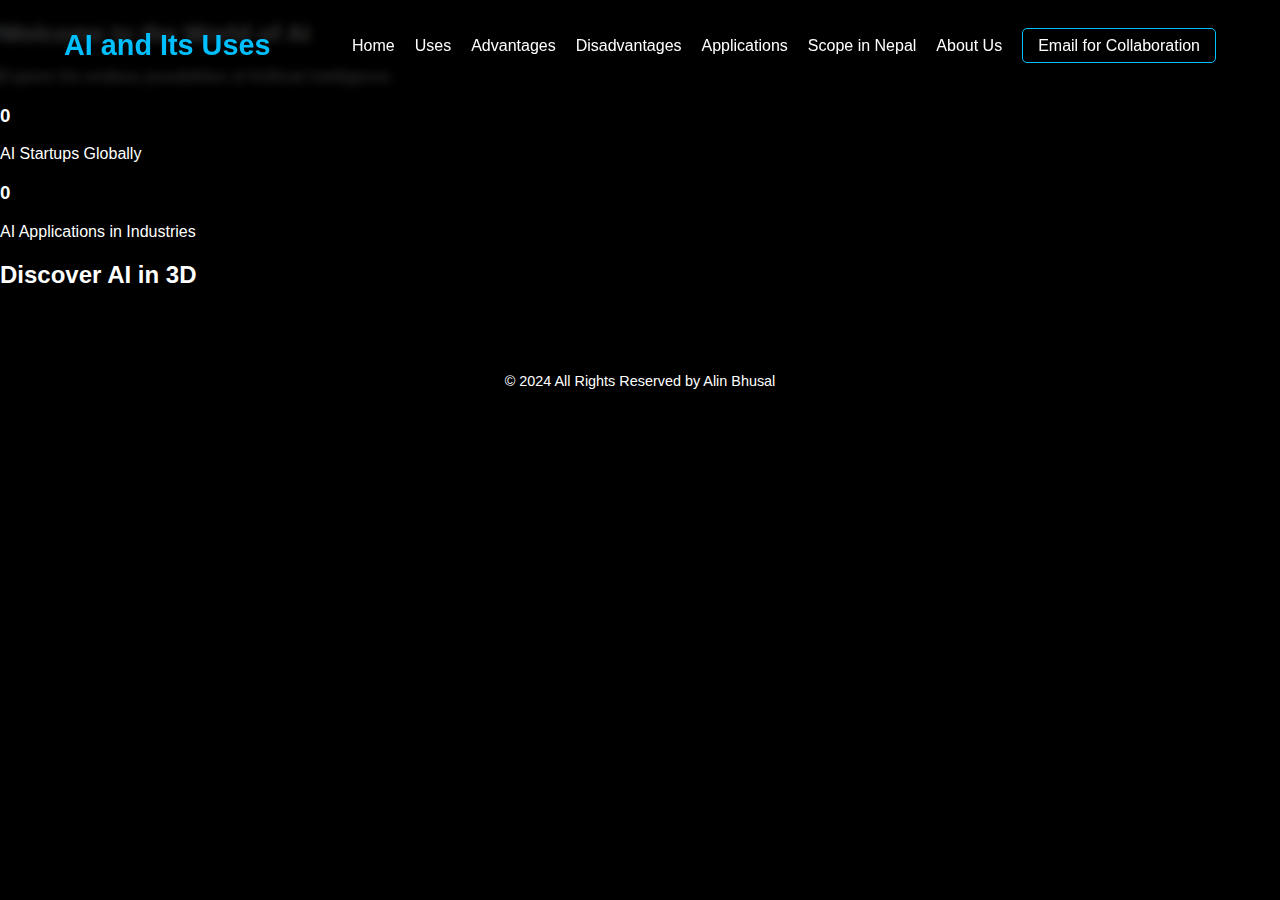
<file: index.html>
<!DOCTYPE html>
<html lang="en">
<head>
    <meta charset="UTF-8">
    <meta name="viewport" content="width=device-width, initial-scale=1.0">
    <title>AI and Its Uses - Home</title>
    <link rel="stylesheet" href="styles.css">
    <script src="script.js" defer></script>
</head>
<body>
    <!-- Navigation Bar -->
    <header>
        <nav>
            <h1 class="logo">AI and Its Uses</h1>
            <ul>
                <li><a href="index.html">Home</a></li>
                <li><a href="uses.html">Uses</a></li>
                <li><a href="advantages.html">Advantages</a></li>
                <li><a href="disadvantages.html">Disadvantages</a></li>
                <li><a href="applications.html">Applications</a></li>
                <li><a href="scope.html">Scope in Nepal</a></li>
                <li><a href="about.html">About Us</a></li>
                <li><a href="mailto:alinbhusal123@gmail.com" class="email-btn">Email for Collaboration</a></li>
            </ul>
        </nav>
    </header>

    <!-- Hero Section -->
    <section class="hero">
        <h2>Welcome to the World of AI</h2>
        <p>Explore the endless possibilities of Artificial Intelligence.</p>
    </section>

    <!-- AI Stats Animation -->
    <section class="stats">
        <div class="stat-item">
            <h3 id="stat1">0</h3>
            <p>AI Startups Globally</p>
        </div>
        <div class="stat-item">
            <h3 id="stat2">0</h3>
            <p>AI Applications in Industries</p>
        </div>
    </section>

    <!-- AI 3D Model Section -->
    <section class="ai-model">
        <h2>Discover AI in 3D</h2>
        <div class="model-viewer">
            <!-- Add your 3D model here -->
        </div>
    </section>

    <!-- Footer -->
    <footer>
        <p>&copy; 2024 All Rights Reserved by Alin Bhusal</p>
    </footer>
</body>
</html>
</file>
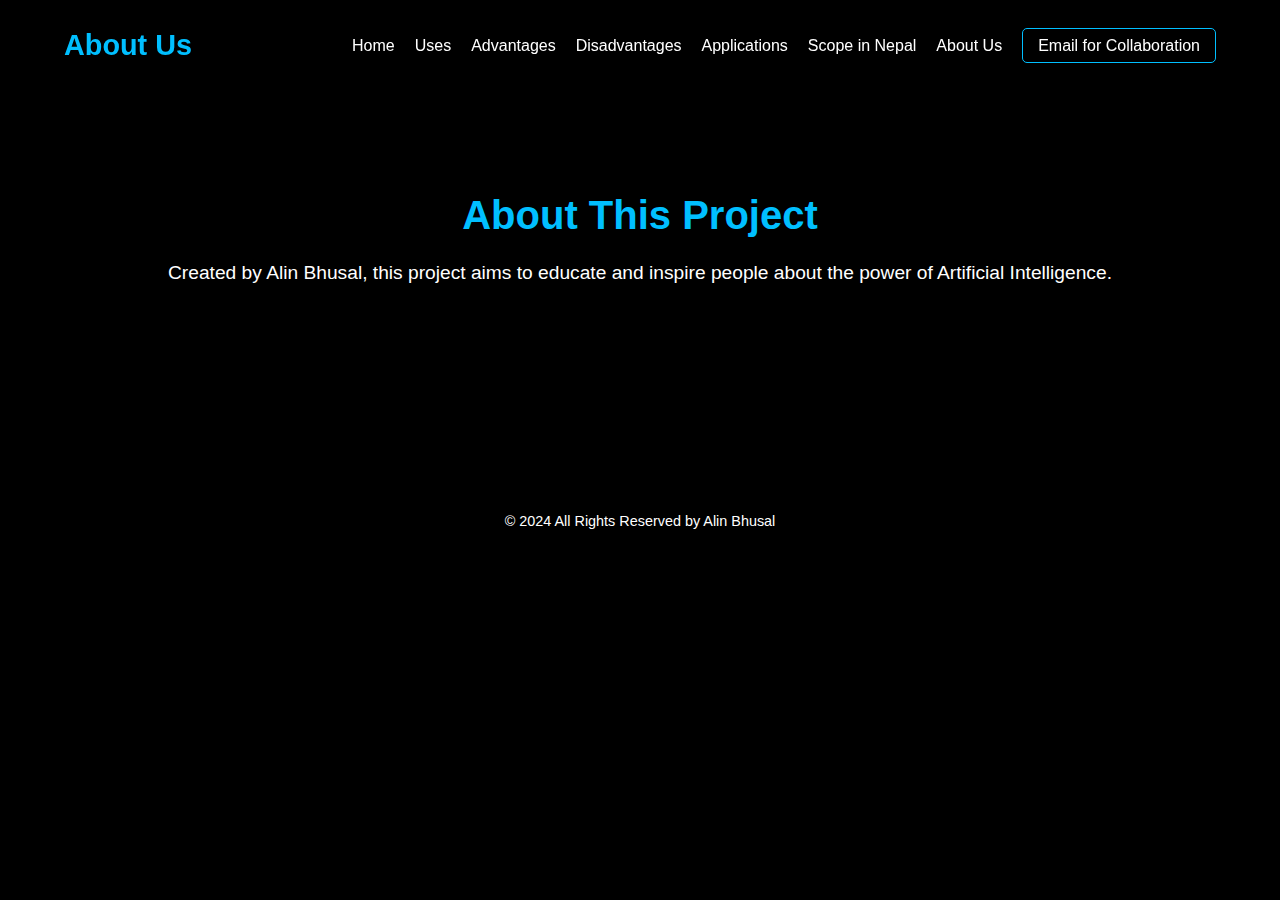
<file: about.html>
<!DOCTYPE html>
<html lang="en">
<head>
    <meta charset="UTF-8">
    <meta name="viewport" content="width=device-width, initial-scale=1.0">
    <title>About Us</title>
    <link rel="stylesheet" href="styles.css">
    <script src="script.js" defer></script>
</head>
<body>
    <header>
        <nav>
            <h1 class="logo">About Us</h1>
            <ul>
                <li><a href="index.html">Home</a></li>
                <li><a href="uses.html">Uses</a></li>
                <li><a href="advantages.html">Advantages</a></li>
                <li><a href="disadvantages.html">Disadvantages</a></li>
                <li><a href="applications.html">Applications</a></li>
                <li><a href="scope.html">Scope in Nepal</a></li>
                <li><a href="about.html">About Us</a></li>
                <li><a href="mailto:alinbhusal123@gmail.com" class="email-btn">Email for Collaboration</a></li>
            </ul>
        </nav>
    </header>

    <section class="content">
        <h2>About This Project</h2>
        <p>Created by Alin Bhusal, this project aims to educate and inspire people about the power of Artificial Intelligence.</p>
    </section>

    <footer>
        <p>&copy; 2024 All Rights Reserved by Alin Bhusal</p>
    </footer>
</body>
</html>
</file>
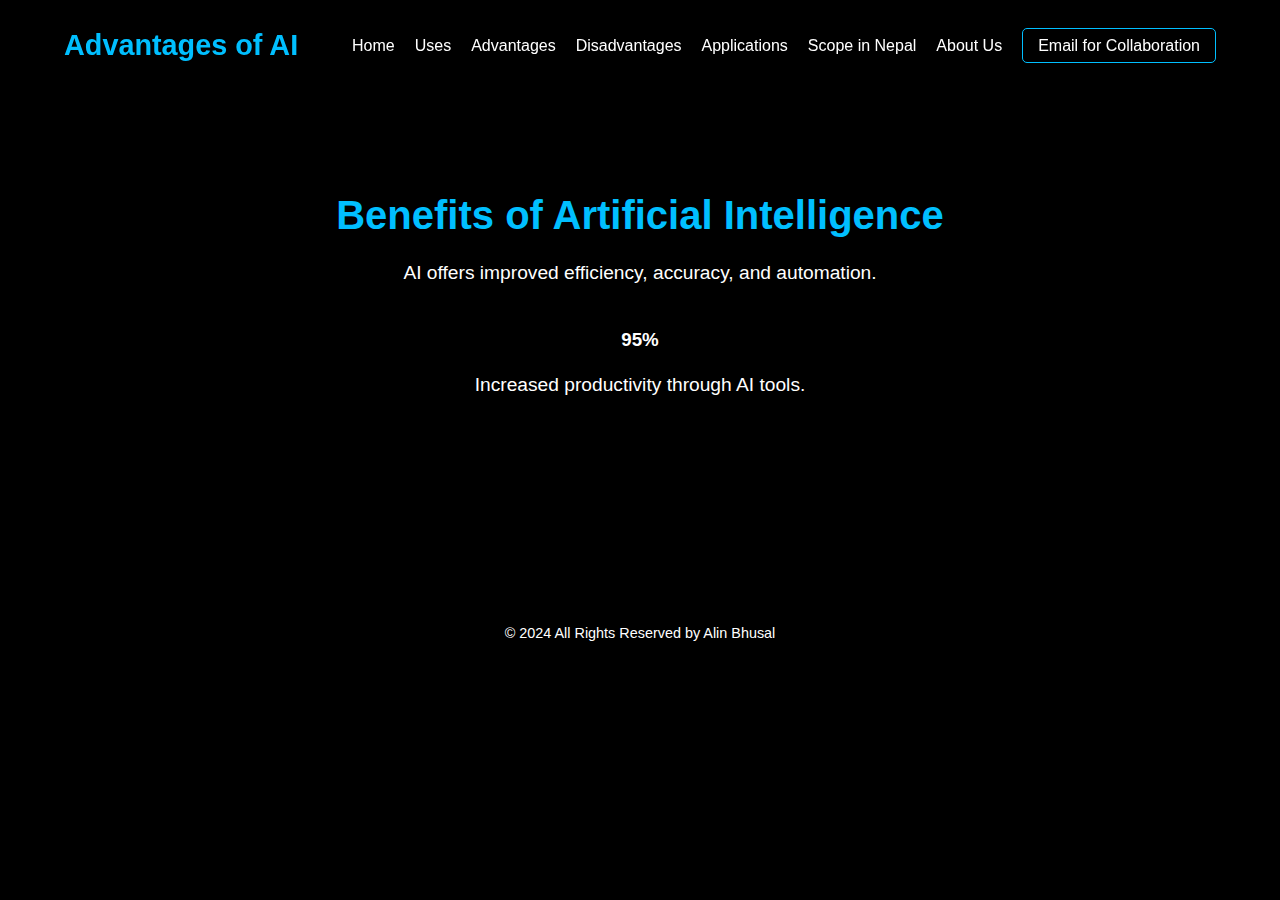
<file: advantages.html>
<!DOCTYPE html>
<html lang="en">
<head>
    <meta charset="UTF-8">
    <meta name="viewport" content="width=device-width, initial-scale=1.0">
    <title>Advantages of AI</title>
    <link rel="stylesheet" href="styles.css">
    <script src="script.js" defer></script>
</head>
<body>
    <header>
        <nav>
            <h1 class="logo">Advantages of AI</h1>
            <ul>
                <li><a href="index.html">Home</a></li>
                <li><a href="uses.html">Uses</a></li>
                <li><a href="advantages.html">Advantages</a></li>
                <li><a href="disadvantages.html">Disadvantages</a></li>
                <li><a href="applications.html">Applications</a></li>
                <li><a href="scope.html">Scope in Nepal</a></li>
                <li><a href="about.html">About Us</a></li>
                <li><a href="mailto:alinbhusal123@gmail.com" class="email-btn">Email for Collaboration</a></li>
            </ul>
        </nav>
    </header>

    <section class="content">
        <h2>Benefits of Artificial Intelligence</h2>
        <p>AI offers improved efficiency, accuracy, and automation.</p>
        <div class="stats">
            <h3>95%</h3>
            <p>Increased productivity through AI tools.</p>
        </div>
    </section>

    <footer>
        <p>&copy; 2024 All Rights Reserved by Alin Bhusal</p>
    </footer>
</body>
</html>
</file>
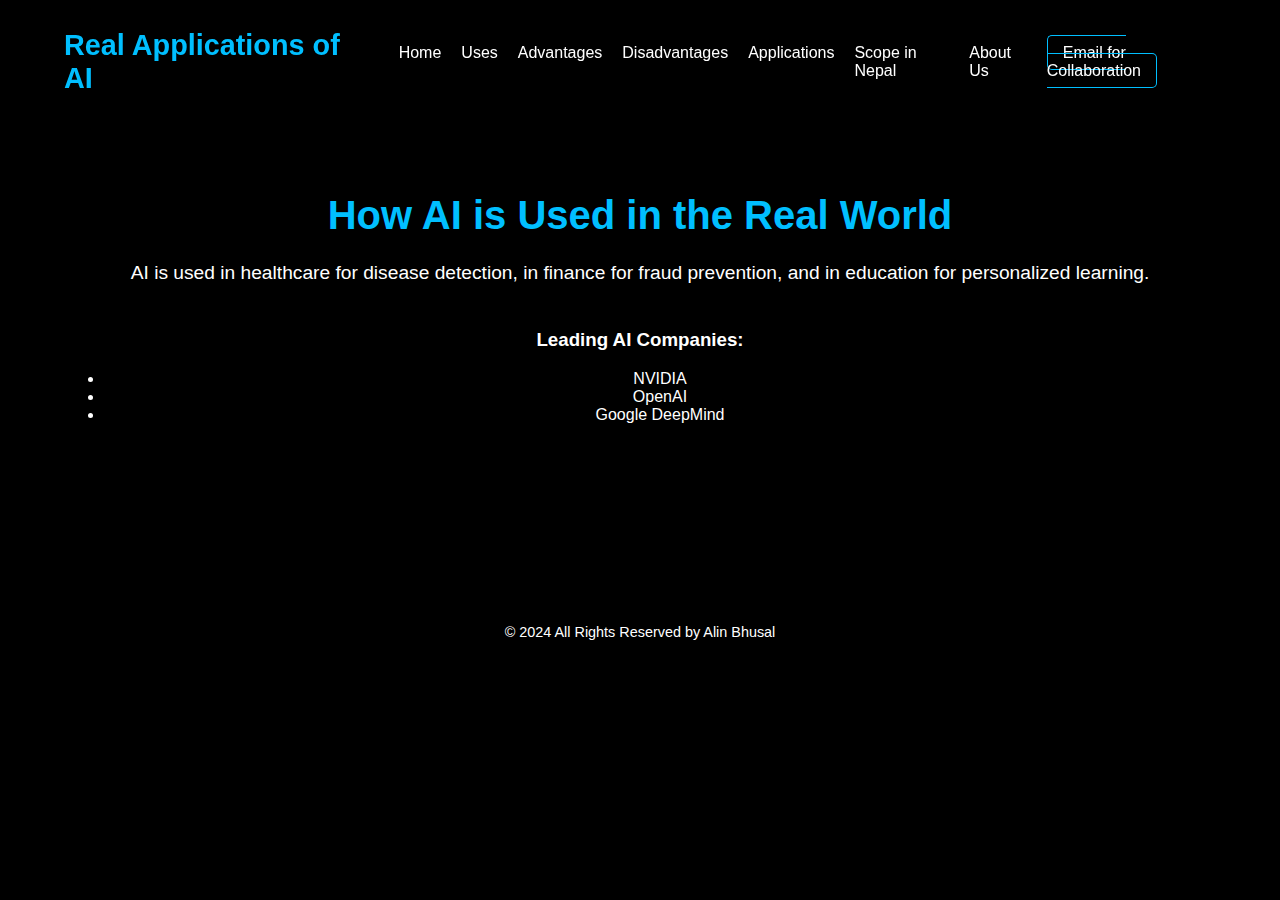
<file: applications.html>
<!DOCTYPE html>
<html lang="en">
<head>
    <meta charset="UTF-8">
    <meta name="viewport" content="width=device-width, initial-scale=1.0">
    <title>Applications of AI</title>
    <link rel="stylesheet" href="styles.css">
    <script src="script.js" defer></script>
</head>
<body>
    <header>
        <nav>
            <h1 class="logo">Real Applications of AI</h1>
            <ul>
                <li><a href="index.html">Home</a></li>
                <li><a href="uses.html">Uses</a></li>
                <li><a href="advantages.html">Advantages</a></li>
                <li><a href="disadvantages.html">Disadvantages</a></li>
                <li><a href="applications.html">Applications</a></li>
                <li><a href="scope.html">Scope in Nepal</a></li>
                <li><a href="about.html">About Us</a></li>
                <li><a href="mailto:alinbhusal123@gmail.com" class="email-btn">Email for Collaboration</a></li>
            </ul>
        </nav>
    </header>

    <section class="content">
        <h2>How AI is Used in the Real World</h2>
        <p>AI is used in healthcare for disease detection, in finance for fraud prevention, and in education for personalized learning.</p>
        <div class="companies">
            <h3>Leading AI Companies:</h3>
            <ul>
                <li>NVIDIA</li>
                <li>OpenAI</li>
                <li>Google DeepMind</li>
            </ul>
        </div>
    </section>

    <footer>
        <p>&copy; 2024 All Rights Reserved by Alin Bhusal</p>
    </footer>
</body>
</html>
</file>
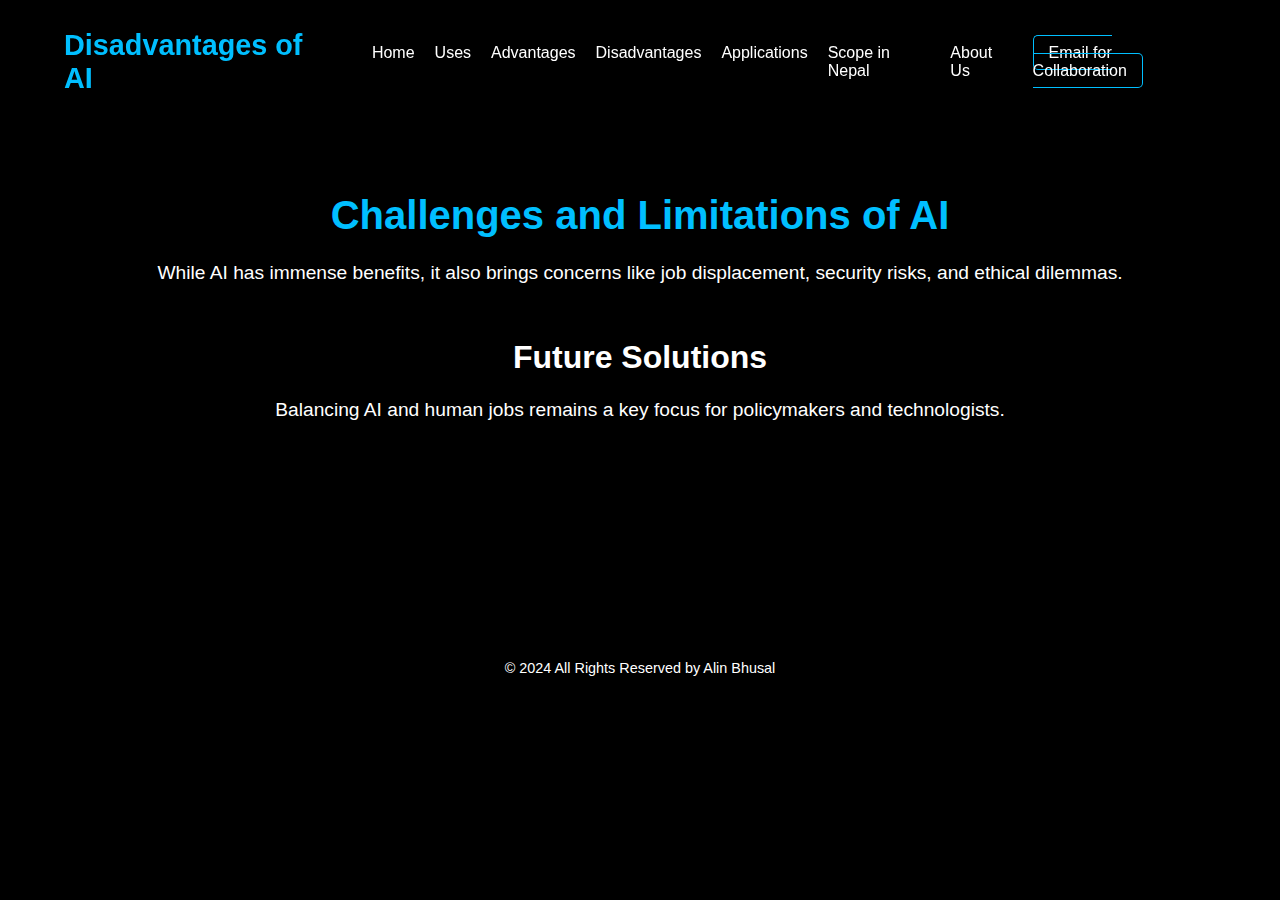
<file: disadvantages.html>
<!DOCTYPE html>
<html lang="en">
<head>
    <meta charset="UTF-8">
    <meta name="viewport" content="width=device-width, initial-scale=1.0">
    <title>Disadvantages of AI</title>
    <link rel="stylesheet" href="styles.css">
    <script src="script.js" defer></script>
</head>
<body>
    <header>
        <nav>
            <h1 class="logo">Disadvantages of AI</h1>
            <ul>
                <li><a href="index.html">Home</a></li>
                <li><a href="uses.html">Uses</a></li>
                <li><a href="advantages.html">Advantages</a></li>
                <li><a href="disadvantages.html">Disadvantages</a></li>
                <li><a href="applications.html">Applications</a></li>
                <li><a href="scope.html">Scope in Nepal</a></li>
                <li><a href="about.html">About Us</a></li>
                <li><a href="mailto:alinbhusal123@gmail.com" class="email-btn">Email for Collaboration</a></li>
            </ul>
        </nav>
    </header>

    <section class="content">
        <h2>Challenges and Limitations of AI</h2>
        <p>While AI has immense benefits, it also brings concerns like job displacement, security risks, and ethical dilemmas.</p>
        <div class="scroll-animation">
            <h3>Future Solutions</h3>
            <p>Balancing AI and human jobs remains a key focus for policymakers and technologists.</p>
        </div>
    </section>

    <footer>
        <p>&copy; 2024 All Rights Reserved by Alin Bhusal</p>
    </footer>
</body>
</html>
</file>
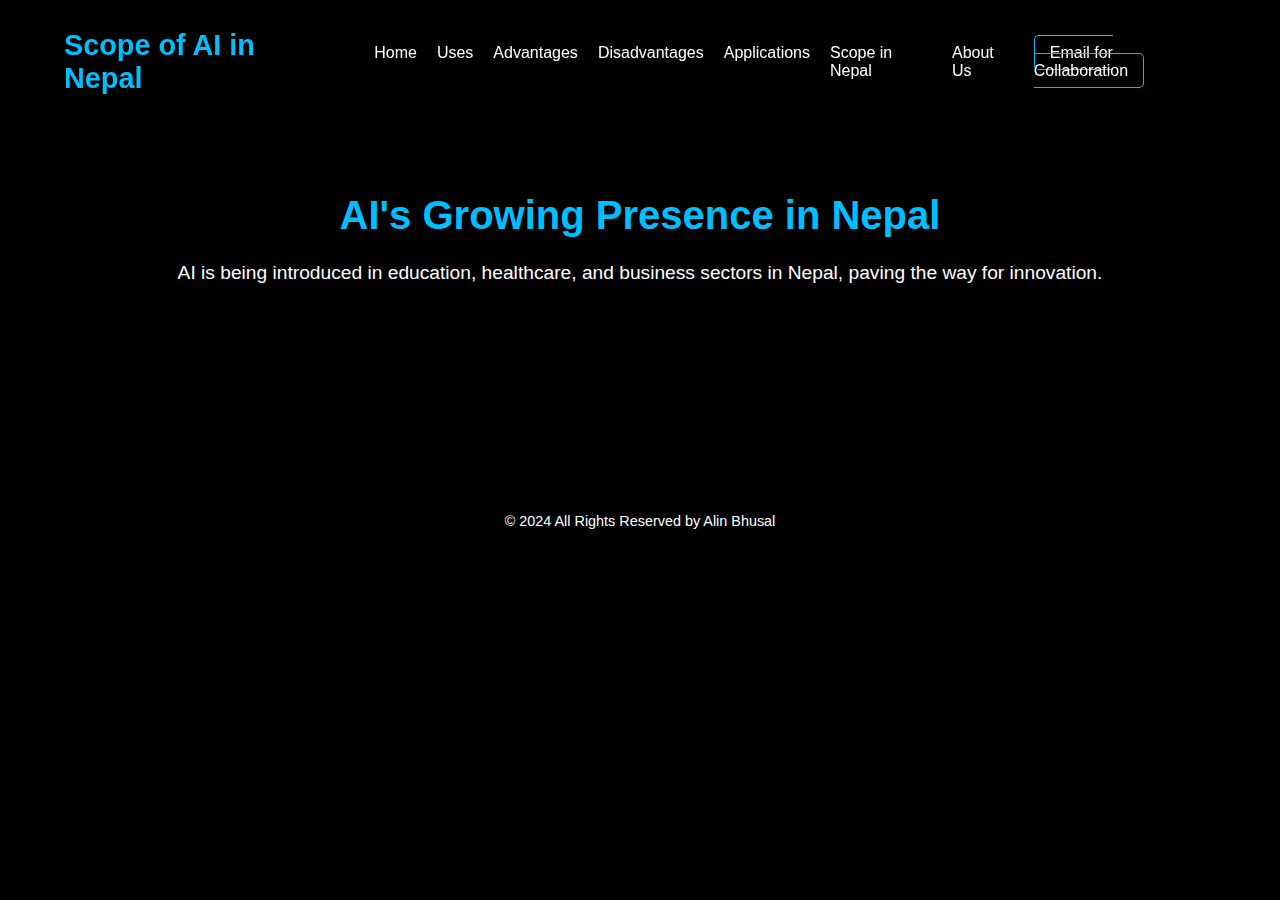
<file: scope.html>
<!DOCTYPE html>
<html lang="en">
<head>
    <meta charset="UTF-8">
    <meta name="viewport" content="width=device-width, initial-scale=1.0">
    <title>Scope of AI in Nepal</title>
    <link rel="stylesheet" href="styles.css">
    <script src="script.js" defer></script>
</head>
<body>
    <header>
        <nav>
            <h1 class="logo">Scope of AI in Nepal</h1>
            <ul>
                <li><a href="index.html">Home</a></li>
                <li><a href="uses.html">Uses</a></li>
                <li><a href="advantages.html">Advantages</a></li>
                <li><a href="disadvantages.html">Disadvantages</a></li>
                <li><a href="applications.html">Applications</a></li>
                <li><a href="scope.html">Scope in Nepal</a></li>
                <li><a href="about.html">About Us</a></li>
                <li><a href="mailto:alinbhusal123@gmail.com" class="email-btn">Email for Collaboration</a></li>
            </ul>
        </nav>
    </header>

    <section class="content">
        <h2>AI's Growing Presence in Nepal</h2>
        <p>AI is being introduced in education, healthcare, and business sectors in Nepal, paving the way for innovation.</p>
    </section>

    <footer>
        <p>&copy; 2024 All Rights Reserved by Alin Bhusal</p>
    </footer>
</body>
</html>
</file>
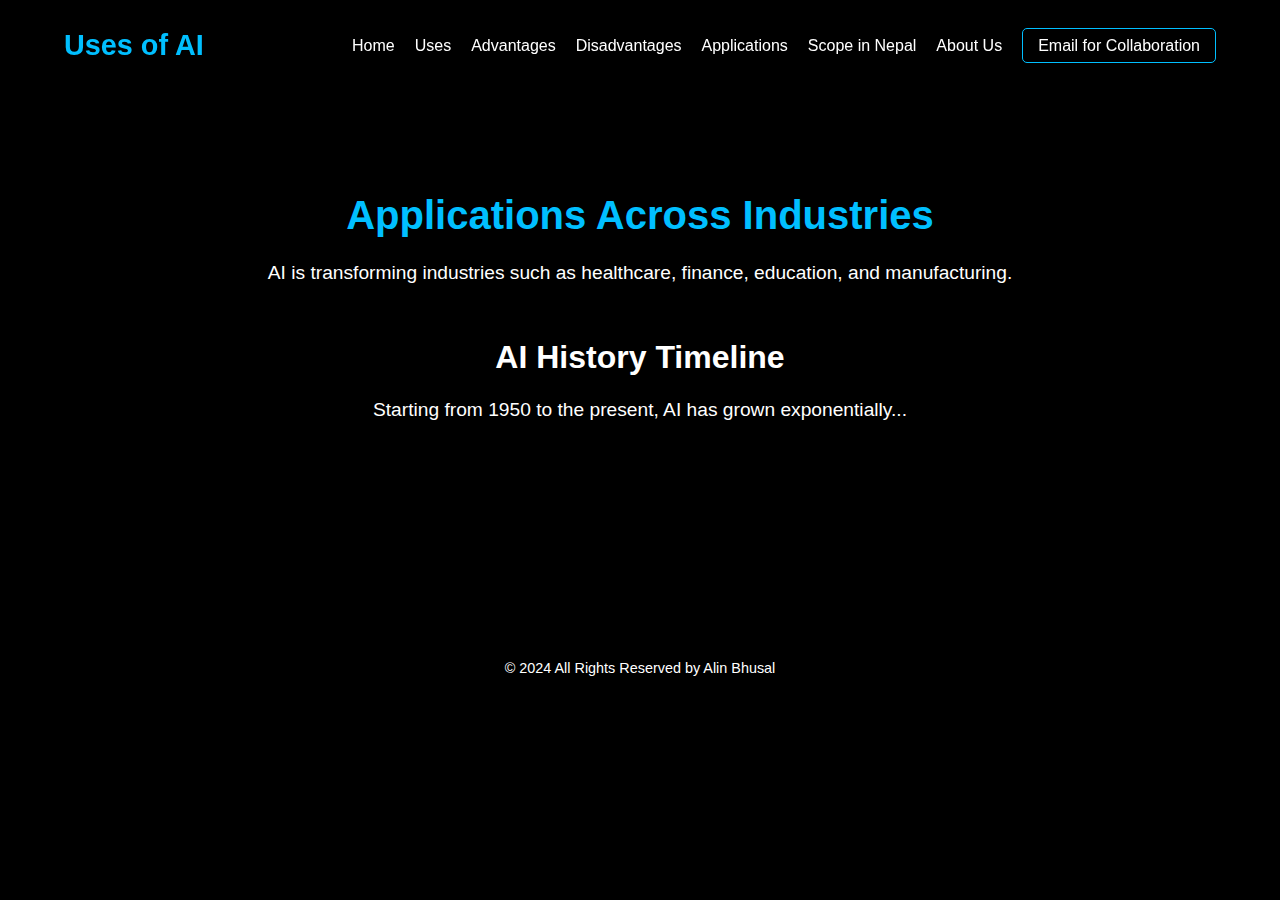
<file: uses.html>
<!DOCTYPE html>
<html lang="en">
<head>
    <meta charset="UTF-8">
    <meta name="viewport" content="width=device-width, initial-scale=1.0">
    <title>Uses of AI</title>
    <link rel="stylesheet" href="styles.css">
    <script src="script.js" defer></script>
</head>
<body>
    <header>
        <nav>
            <h1 class="logo">Uses of AI</h1>
            <ul>
                <li><a href="index.html">Home</a></li>
                <li><a href="uses.html">Uses</a></li>
                <li><a href="advantages.html">Advantages</a></li>
                <li><a href="disadvantages.html">Disadvantages</a></li>
                <li><a href="applications.html">Applications</a></li>
                <li><a href="scope.html">Scope in Nepal</a></li>
                <li><a href="about.html">About Us</a></li>
                <li><a href="mailto:alinbhusal123@gmail.com" class="email-btn">Email for Collaboration</a></li>
            </ul>
        </nav>
    </header>

    <section class="content">
        <h2>Applications Across Industries</h2>
        <p>AI is transforming industries such as healthcare, finance, education, and manufacturing.</p>
        <div class="scroll-animation">
            <h3>AI History Timeline</h3>
            <p>Starting from 1950 to the present, AI has grown exponentially...</p>
        </div>
    </section>

    <footer>
        <p>&copy; 2024 All Rights Reserved by Alin Bhusal</p>
    </footer>
</body>
</html>
</file>
<file: styles.css>
/* General Reset and Theme */
body, html {
    margin: 0;
    padding: 0;
    font-family: 'Arial', sans-serif;
    background-color: #000;
    color: #fff;
    overflow-x: hidden;
    scroll-behavior: smooth;
}

/* Header and Navigation Bar */
header {
    position: fixed;
    top: 0;
    left: 0;
    width: 100%;
    background: rgba(0, 0, 0, 0.8);
    backdrop-filter: blur(5px);
    z-index: 1000;
}

nav {
    display: flex;
    justify-content: space-between;
    align-items: center;
    padding: 10px 5%;
}

.logo {
    font-size: 1.8rem;
    color: #00bfff;
    cursor: pointer;
    transition: text-shadow 0.3s ease;
}

.logo:hover {
    text-shadow: 0 0 15px #00bfff;
}

nav ul {
    display: flex;
    list-style: none;
    gap: 20px;
}

nav ul li a {
    color: #fff;
    text-decoration: none;
    font-size: 1rem;
    transition: color 0.3s, text-shadow 0.3s;
}

nav ul li a:hover {
    color: #00bfff;
    text-shadow: 0 0 10px #00bfff;
}

/* Email Button */
.email-btn {
    padding: 8px 15px;
    border: 1px solid #00bfff;
    border-radius: 5px;
    transition: background 0.3s, box-shadow 0.3s;
}

.email-btn:hover {
    background: #00bfff;
    box-shadow: 0 0 20px #00bfff;
}

/* Main Content */
.content {
    padding: 100px 5%;
    text-align: center;
    margin-top: 60px;
}

.content h2 {
    font-size: 2.5rem;
    color: #00bfff;
    margin-bottom: 20px;
}

.content p {
    font-size: 1.2rem;
    line-height: 1.6;
    margin-bottom: 40px;
}

/* Animation Section */
.scroll-animation {
    margin: 50px auto;
    text-align: center;
}

.scroll-animation h3 {
    font-size: 2rem;
    margin-bottom: 10px;
}

/* Footer */
footer {
    text-align: center;
    padding: 20px;
    margin-top: 50px;
    background: rgba(0, 0, 0, 0.7);
}

footer p {
    font-size: 0.9rem;
}

/* Responsive Design */
@media (max-width: 768px) {
    nav ul {
        flex-direction: column;
        gap: 10px;
    }

    .content h2 {
        font-size: 2rem;
    }

    .content p {
        font-size: 1rem;
    }
}
.cursor-trail {
    position: absolute;
    width: 10px;
    height: 10px;
    background: #00bfff;
    border-radius: 50%;
    pointer-events: none;
    animation: fadeOut 0.5s forwards;
}

@keyframes fadeOut {
    from {
        opacity: 1;
        transform: scale(1);
    }
    to {
        opacity: 0;
        transform: scale(2);
    }
}
</file>
